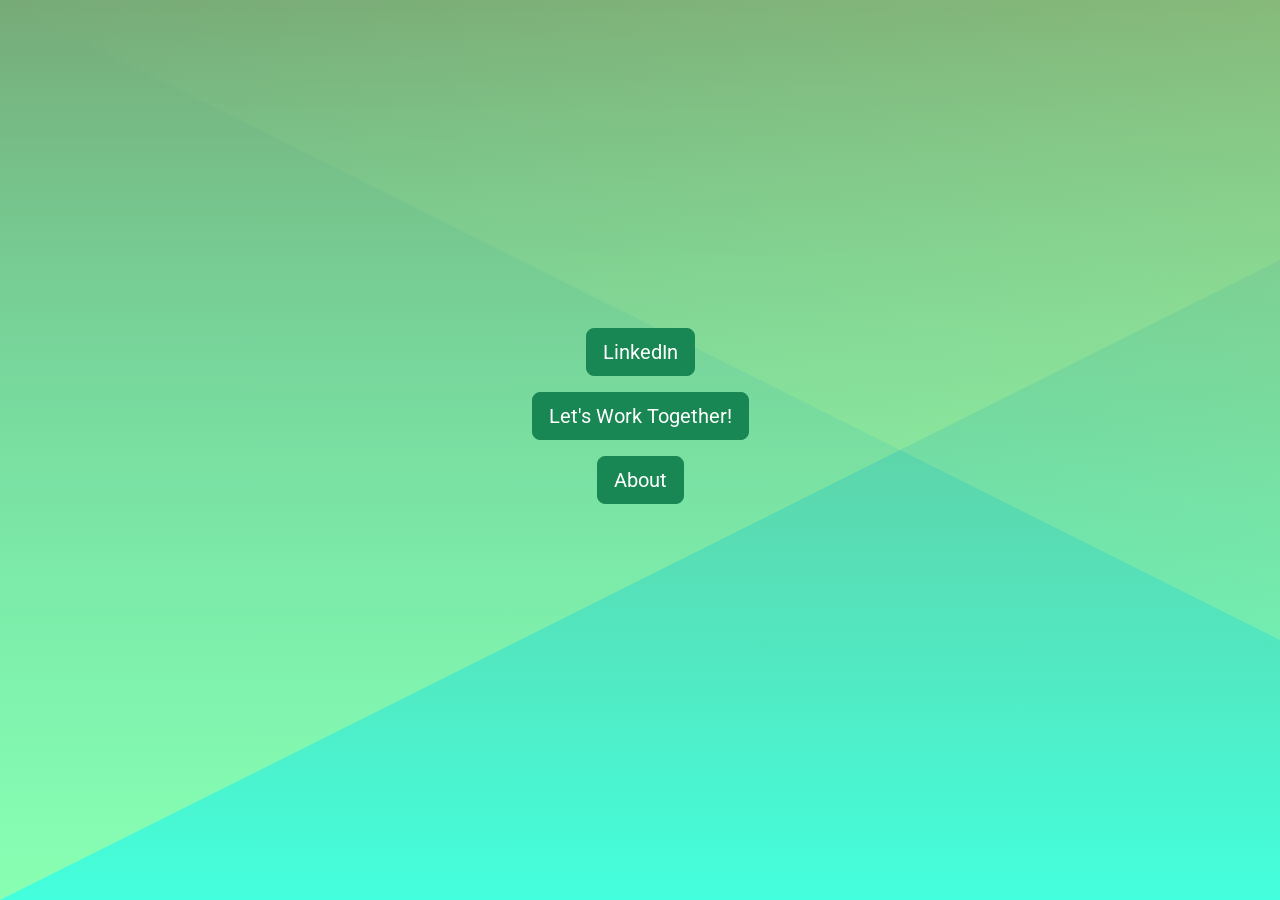
<file: index.html>
<!DOCTYPE html>
<html lang="en">
<head>
    <meta charset="UTF-8">
    <meta http-equiv="X-UA-Compatible" content="IE=edge">
    <meta name="viewport" content="width=device-width, initial-scale=1.0">
    <title>Erika Montevirgen | Web Developer Portfolio</title>

    <!-- google fonts -->
    <link rel="preconnect" href="https://fonts.googleapis.com">
    <link rel="preconnect" href="https://fonts.gstatic.com" crossorigin>
    <link href="https://fonts.googleapis.com/css2?family=Montserrat:wght@600&family=Roboto&display=swap" rel="stylesheet">

    <!-- bootstrap link -->
    <link href="https://cdn.jsdelivr.net/npm/bootstrap@5.0.2/dist/css/bootstrap.min.css" rel="stylesheet" integrity="sha384-EVSTQN3/azprG1Anm3QDgpJLIm9Nao0Yz1ztcQTwFspd3yD65VohhpuuCOmLASjC" crossorigin="anonymous">

    <!-- external css link -->
    <link rel="stylesheet" href="/index.css">
</head>
<body>
    <!-- 
        div for container layout
     -->
    <div class="container-fluid">
        <section id="landing" class="text-center mt-5">
            <!-- <h1>Full Stack Web Developer</h1>
            <p>Hi! My name is Erika and I love building things from scratch.</p> -->

            <a href="https://www.linkedin.com/in/erika-m-050724239/" class="btn btn-success btn-lg mt-3">LinkedIn</a>
            <!-- <img src="/images/me.png" alt="Erika's Picture" id="profile" class="img-fluid"> -->
            <a href="mailto:eagmn.01@gmail.com" class="btn btn-success btn-lg mt-3">Let's Work Together!</a>
            <a href="/fcb-portfolio/about" class="btn btn-success btn-lg mt-3">About</a>
        </section>
    </div>

    <!-- bootstrap script -->
    <script src="https://rum-agent.ap-01.cloud.solarwinds.com/ra-e-2018994983754768384.js" async></script>
    <script src="https://cdn.jsdelivr.net/npm/bootstrap@5.0.2/dist/js/bootstrap.bundle.min.js" integrity="sha384-MrcW6ZMFYlzcLA8Nl+NtUVF0sA7MsXsP1UyJoMp4YLEuNSfAP+JcXn/tWtIaxVXM" crossorigin="anonymous"></script>
    <!-- <script src="https://rum-agent.ap-01.cloud.solarwinds.com/ra-e-2016781504456900608.js" async></script> -->
</body>
</html>
</file>
<file: index.css>
/* universal selector */
*{
    font-family: 'Roboto', sans-serif;
}

/* type selector */
h1, p{
    font-family: 'Montserrat', sans-serif;
}

/* id selector */
#profile{
    height: 250px;
    width: 250px;
    border-radius: 50%;
}

body{
    background-color: #77aa77;
    background-image: url("data:image/svg+xml,%3Csvg xmlns='http://www.w3.org/2000/svg' width='100%25' height='100%25' viewBox='0 0 2 1'%3E%3Cdefs%3E%3ClinearGradient id='a' gradientUnits='userSpaceOnUse' x1='0' x2='0' y1='0' y2='1'%3E%3Cstop offset='0' stop-color='%2377aa77'/%3E%3Cstop offset='1' stop-color='%234fd'/%3E%3C/linearGradient%3E%3ClinearGradient id='b' gradientUnits='userSpaceOnUse' x1='0' y1='0' x2='0' y2='1'%3E%3Cstop offset='0' stop-color='%23cf8' stop-opacity='0'/%3E%3Cstop offset='1' stop-color='%23cf8' stop-opacity='1'/%3E%3C/linearGradient%3E%3ClinearGradient id='c' gradientUnits='userSpaceOnUse' x1='0' y1='0' x2='2' y2='2'%3E%3Cstop offset='0' stop-color='%23cf8' stop-opacity='0'/%3E%3Cstop offset='1' stop-color='%23cf8' stop-opacity='1'/%3E%3C/linearGradient%3E%3C/defs%3E%3Crect x='0' y='0' fill='url(%23a)' width='2' height='1'/%3E%3Cg fill-opacity='0.5'%3E%3Cpolygon fill='url(%23b)' points='0 1 0 0 2 0'/%3E%3Cpolygon fill='url(%23c)' points='2 1 2 0 0 0'/%3E%3C/g%3E%3C/svg%3E");
    background-attachment: fixed;
    background-size: cover;
}

#landing{
    height: 80vh;
    display: flex;
    flex-direction: column;
    /* aligns horizontally */
    justify-content: center;
     /*aligns vertically  */
    align-items: center;
}
</file>
